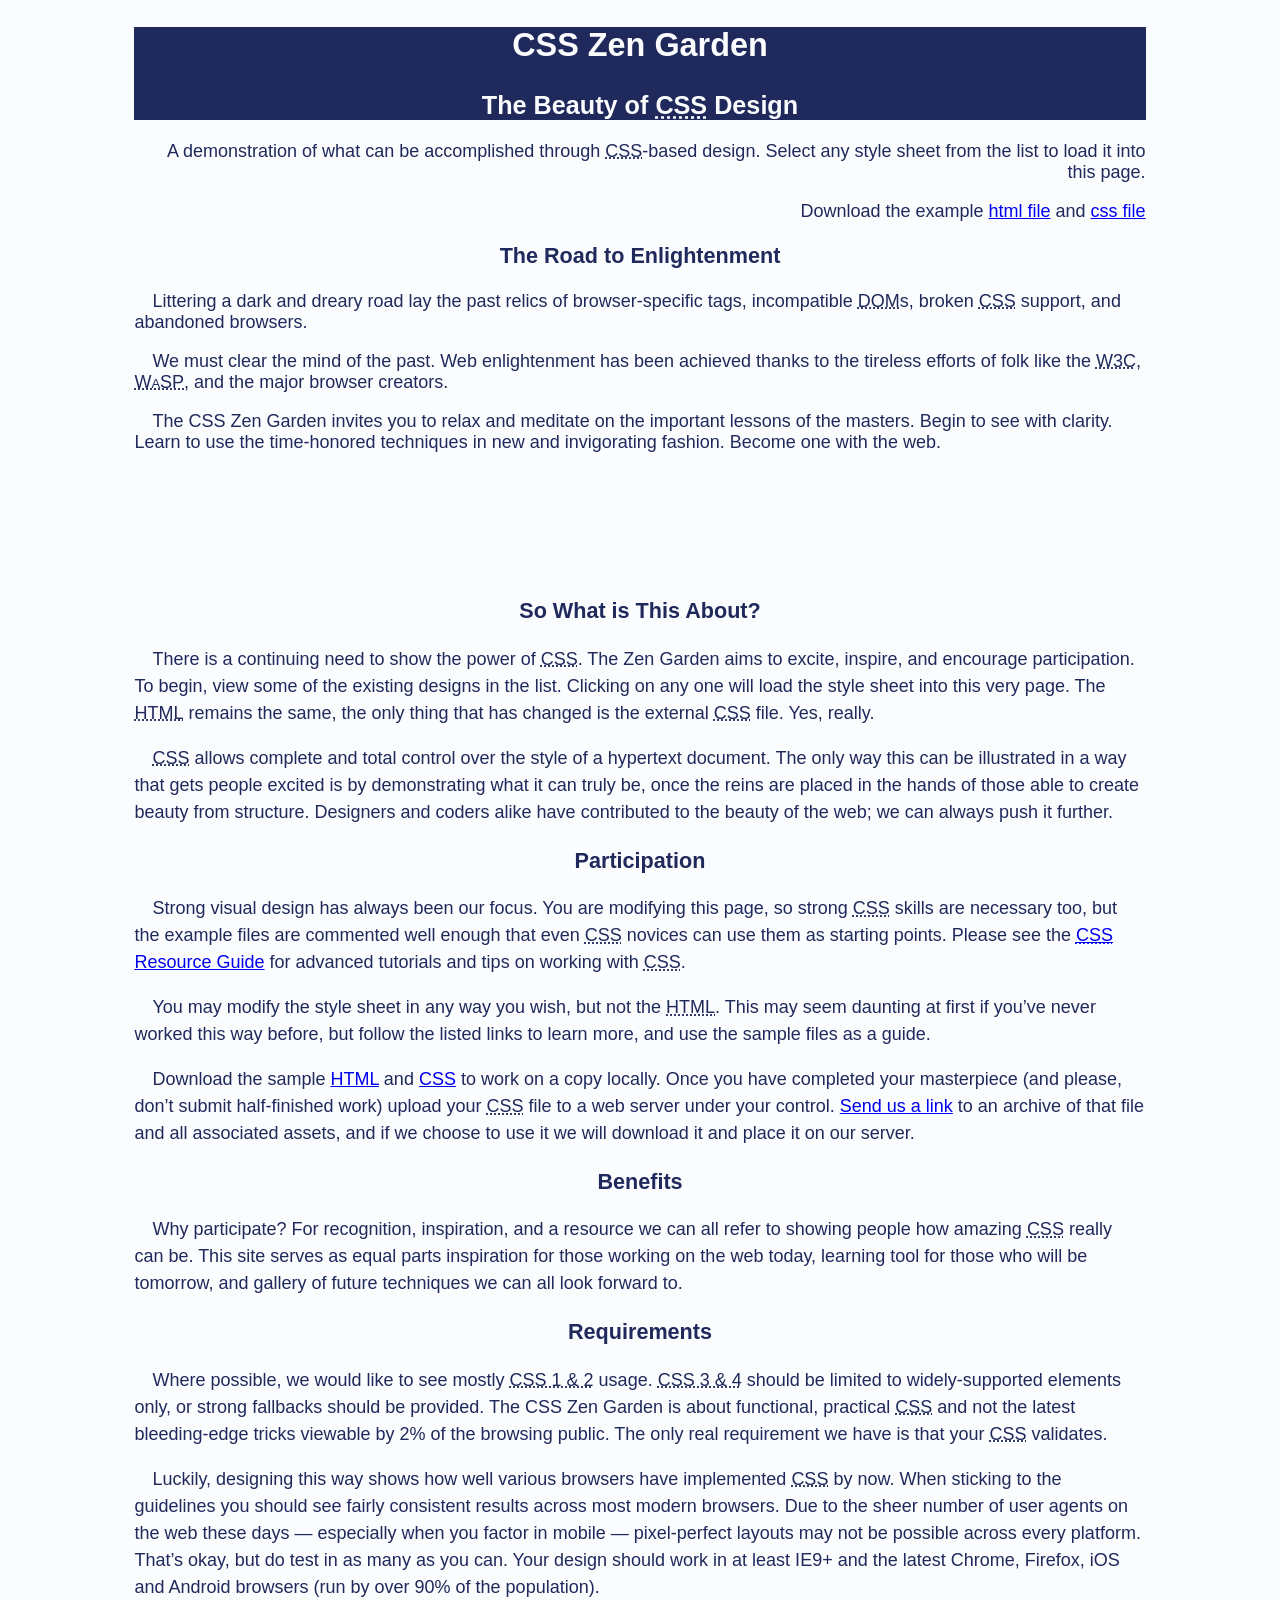
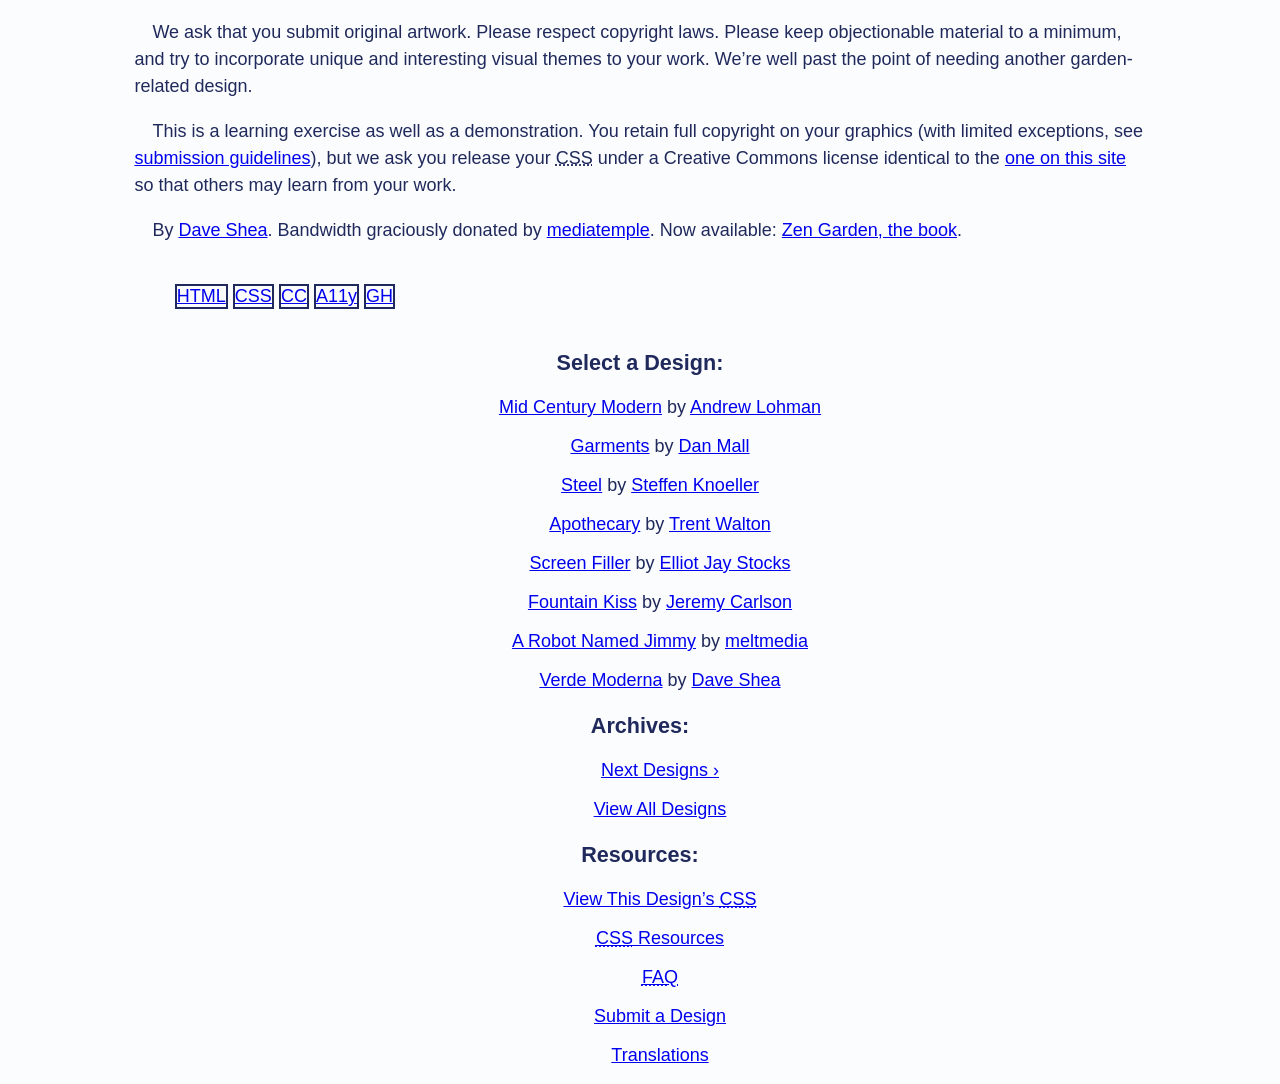
<file: CSS/box model/index.html>
<!DOCTYPE html>
<html lang="en">
  <head>
    <meta charset="utf-8" />
    <title>CSS Zen Garden: The Beauty of CSS Design</title>
    <link href="style.css" rel="stylesheet" />
  </head>

  <!--



	View source is a feature, not a bug. Thanks for your curiosity and
	interest in participating!

	Here are the submission guidelines for the new and improved csszengarden.com:

	- CSS3? Of course! Prefix for ALL browsers where necessary.
	- go responsive; test your layout at multiple screen sizes.
	- your browser testing baseline: IE9+, recent Chrome/Firefox/Safari, and iOS/Android
	- Graceful degradation is acceptable, and in fact highly encouraged.
	- use classes for styling. Don't use ids.
	- web fonts are cool, just make sure you have a license to share the files. Hosted
	  services that are applied via the CSS file (ie. Google Fonts) will work fine, but
	  most that require custom HTML won't. TypeKit is supported, see the readme on this
	  page for usage instructions: https://github.com/mezzoblue/csszengarden.com/

	And a few tips on building your CSS file:

	- use :first-child, :last-child and :nth-child to get at non-classed elements
	- use ::before and ::after to create pseudo-elements for extra styling
	- use multiple background images to apply as many as you need to any element
	- use the Kellum Method for image replacement, if still needed. http://goo.gl/GXxdI
	- don't rely on the extra divs at the bottom. Use ::before and ::after instead.

		
-->

  <body id="css-zen-garden">
    <div class="page-wrapper">
      <section class="intro" id="zen-intro">
        <header role="banner">
          <h1>CSS Zen Garden</h1>
          <h2>
            The Beauty of <abbr title="Cascading Style Sheets">CSS</abbr> Design
          </h2>
        </header>

        <div class="summary" id="zen-summary" role="article">
          <p>
            A demonstration of what can be accomplished through
            <abbr title="Cascading Style Sheets">CSS</abbr>-based design. Select
            any style sheet from the list to load it into this page.
          </p>
          <p>
            Download the example
            <a
              href="/examples/index"
              title="This page's source HTML code, not to be modified."
              >html file</a
            >
            and
            <a
              href="/examples/style.css"
              title="This page's sample CSS, the file you may modify."
              >css file</a
            >
          </p>
        </div>

        <div class="preamble" id="zen-preamble" role="article">
          <h3>The Road to Enlightenment</h3>
          <p>
            Littering a dark and dreary road lay the past relics of
            browser-specific tags, incompatible
            <abbr title="Document Object Model">DOM</abbr>s, broken
            <abbr title="Cascading Style Sheets">CSS</abbr> support, and
            abandoned browsers.
          </p>
          <p>
            We must clear the mind of the past. Web enlightenment has been
            achieved thanks to the tireless efforts of folk like the
            <abbr title="World Wide Web Consortium">W3C</abbr>,
            <abbr title="Web Standards Project">WaSP</abbr>, and the major
            browser creators.
          </p>
          <p>
            The CSS Zen Garden invites you to relax and meditate on the
            important lessons of the masters. Begin to see with clarity. Learn
            to use the time-honored techniques in new and invigorating fashion.
            Become one with the web.
          </p>
        </div>
      </section>

      <div class="main supporting" id="zen-supporting" role="main">
        <div class="explanation" id="zen-explanation" role="article">
          <h3>So What is This About?</h3>
          <p>
            There is a continuing need to show the power of
            <abbr title="Cascading Style Sheets">CSS</abbr>. The Zen Garden aims
            to excite, inspire, and encourage participation. To begin, view some
            of the existing designs in the list. Clicking on any one will load
            the style sheet into this very page. The
            <abbr title="HyperText Markup Language">HTML</abbr> remains the
            same, the only thing that has changed is the external
            <abbr title="Cascading Style Sheets">CSS</abbr> file. Yes, really.
          </p>
          <p>
            <abbr title="Cascading Style Sheets">CSS</abbr> allows complete and
            total control over the style of a hypertext document. The only way
            this can be illustrated in a way that gets people excited is by
            demonstrating what it can truly be, once the reins are placed in the
            hands of those able to create beauty from structure. Designers and
            coders alike have contributed to the beauty of the web; we can
            always push it further.
          </p>
        </div>

        <div class="participation" id="zen-participation" role="article">
          <h3>Participation</h3>
          <p>
            Strong visual design has always been our focus. You are modifying
            this page, so strong
            <abbr title="Cascading Style Sheets">CSS</abbr> skills are necessary
            too, but the example files are commented well enough that even
            <abbr title="Cascading Style Sheets">CSS</abbr> novices can use them
            as starting points. Please see the
            <a
              href="/pages/resources/"
              title="A listing of CSS-related resources"
              ><abbr title="Cascading Style Sheets">CSS</abbr> Resource Guide</a
            >
            for advanced tutorials and tips on working with
            <abbr title="Cascading Style Sheets">CSS</abbr>.
          </p>
          <p>
            You may modify the style sheet in any way you wish, but not the
            <abbr title="HyperText Markup Language">HTML</abbr>. This may seem
            daunting at first if you&#8217;ve never worked this way before, but
            follow the listed links to learn more, and use the sample files as a
            guide.
          </p>
          <p>
            Download the sample
            <a
              href="/examples/index"
              title="This page's source HTML code, not to be modified."
              >HTML</a
            >
            and
            <a
              href="/examples/style.css"
              title="This page's sample CSS, the file you may modify."
              >CSS</a
            >
            to work on a copy locally. Once you have completed your masterpiece
            (and please, don&#8217;t submit half-finished work) upload your
            <abbr title="Cascading Style Sheets">CSS</abbr> file to a web server
            under your control.
            <a
              href="/pages/submit/"
              title="Use the contact form to send us your CSS file"
              >Send us a link</a
            >
            to an archive of that file and all associated assets, and if we
            choose to use it we will download it and place it on our server.
          </p>
        </div>

        <div class="benefits" id="zen-benefits" role="article">
          <h3>Benefits</h3>
          <p>
            Why participate? For recognition, inspiration, and a resource we can
            all refer to showing people how amazing
            <abbr title="Cascading Style Sheets">CSS</abbr> really can be. This
            site serves as equal parts inspiration for those working on the web
            today, learning tool for those who will be tomorrow, and gallery of
            future techniques we can all look forward to.
          </p>
        </div>

        <div class="requirements" id="zen-requirements" role="article">
          <h3>Requirements</h3>
          <p>
            Where possible, we would like to see mostly
            <abbr title="Cascading Style Sheets, levels 1 and 2"
              >CSS 1 &amp; 2</abbr
            >
            usage.
            <abbr title="Cascading Style Sheets, levels 3 and 4"
              >CSS 3 &amp; 4</abbr
            >
            should be limited to widely-supported elements only, or strong
            fallbacks should be provided. The CSS Zen Garden is about
            functional, practical
            <abbr title="Cascading Style Sheets">CSS</abbr> and not the latest
            bleeding-edge tricks viewable by 2% of the browsing public. The only
            real requirement we have is that your
            <abbr title="Cascading Style Sheets">CSS</abbr> validates.
          </p>
          <p>
            Luckily, designing this way shows how well various browsers have
            implemented <abbr title="Cascading Style Sheets">CSS</abbr> by now.
            When sticking to the guidelines you should see fairly consistent
            results across most modern browsers. Due to the sheer number of user
            agents on the web these days &#8212; especially when you factor in
            mobile &#8212; pixel-perfect layouts may not be possible across
            every platform. That&#8217;s okay, but do test in as many as you
            can. Your design should work in at least IE9+ and the latest Chrome,
            Firefox, iOS and Android browsers (run by over 90% of the
            population).
          </p>
          <p>
            We ask that you submit original artwork. Please respect copyright
            laws. Please keep objectionable material to a minimum, and try to
            incorporate unique and interesting visual themes to your work.
            We&#8217;re well past the point of needing another garden-related
            design.
          </p>
          <p>
            This is a learning exercise as well as a demonstration. You retain
            full copyright on your graphics (with limited exceptions, see
            <a href="/pages/submit/guidelines/">submission guidelines</a>), but
            we ask you release your
            <abbr title="Cascading Style Sheets">CSS</abbr> under a Creative
            Commons license identical to the
            <a
              href="http://creativecommons.org/licenses/by-nc-sa/3.0/"
              title="View the Zen Garden's license information."
              >one on this site</a
            >
            so that others may learn from your work.
          </p>
          <p role="contentinfo">
            By <a href="http://www.mezzoblue.com/">Dave Shea</a>. Bandwidth
            graciously donated by
            <a href="http://www.mediatemple.net/">mediatemple</a>. Now
            available:
            <a
              href="http://www.amazon.com/exec/obidos/ASIN/0321303474/mezzoblue-20/"
              >Zen Garden, the book</a
            >.
          </p>
        </div>

        <footer>
          <a
            href="http://validator.w3.org/check/referer"
            title="Check the validity of this site&#8217;s HTML"
            class="zen-validate-html"
            >HTML</a
          >
          <a
            href="http://jigsaw.w3.org/css-validator/check/referer"
            title="Check the validity of this site&#8217;s CSS"
            class="zen-validate-css"
            >CSS</a
          >
          <a
            href="http://creativecommons.org/licenses/by-nc-sa/3.0/"
            title="View the Creative Commons license of this site: Attribution-NonCommercial-ShareAlike."
            class="zen-license"
            >CC</a
          >
          <a
            href="http://mezzoblue.com/zengarden/faq/#aaa"
            title="Read about the accessibility of this site"
            class="zen-accessibility"
            >A11y</a
          >
          <a
            href="https://github.com/mezzoblue/csszengarden.com"
            title="Fork this site on Github"
            class="zen-github"
            >GH</a
          >
        </footer>
      </div>

      <aside class="sidebar" role="complementary">
        <div class="wrapper">
          <div class="design-selection" id="design-selection">
            <h3 class="select">Select a Design:</h3>
            <nav role="navigation">
              <ul>
                <li>
                  <a href="/221/" class="design-name">Mid Century Modern</a> by
                  <a href="http://andrewlohman.com/" class="designer-name"
                    >Andrew Lohman</a
                  >
                </li>
                <li>
                  <a href="/220/" class="design-name">Garments</a> by
                  <a href="http://danielmall.com/" class="designer-name"
                    >Dan Mall</a
                  >
                </li>
                <li>
                  <a href="/219/" class="design-name">Steel</a> by
                  <a href="http://steffen-knoeller.de" class="designer-name"
                    >Steffen Knoeller</a
                  >
                </li>
                <li>
                  <a href="/218/" class="design-name">Apothecary</a> by
                  <a href="http://trentwalton.com" class="designer-name"
                    >Trent Walton</a
                  >
                </li>
                <li>
                  <a href="/217/" class="design-name">Screen Filler</a> by
                  <a href="http://elliotjaystocks.com/" class="designer-name"
                    >Elliot Jay Stocks</a
                  >
                </li>
                <li>
                  <a href="/216/" class="design-name">Fountain Kiss</a> by
                  <a href="http://jeremycarlson.com" class="designer-name"
                    >Jeremy Carlson</a
                  >
                </li>
                <li>
                  <a href="/215/" class="design-name">A Robot Named Jimmy</a> by
                  <a href="http://meltmedia.com/" class="designer-name"
                    >meltmedia</a
                  >
                </li>
                <li>
                  <a href="/214/" class="design-name">Verde Moderna</a> by
                  <a href="http://www.mezzoblue.com/" class="designer-name"
                    >Dave Shea</a
                  >
                </li>
              </ul>
            </nav>
          </div>

          <div class="design-archives" id="design-archives">
            <h3 class="archives">Archives:</h3>
            <nav role="navigation">
              <ul>
                <li class="next">
                  <a href="/214/page1">
                    Next Designs <span class="indicator">&rsaquo;</span>
                  </a>
                </li>
                <li class="viewall">
                  <a
                    href="/pages/alldesigns/"
                    title="View every submission to the Zen Garden."
                  >
                    View All Designs
                  </a>
                </li>
              </ul>
            </nav>
          </div>

          <div class="zen-resources" id="zen-resources">
            <h3 class="resources">Resources:</h3>
            <ul>
              <li class="view-css">
                <a
                  href="style.css"
                  title="View the source CSS file of the currently-viewed design."
                >
                  View This Design&#8217;s
                  <abbr title="Cascading Style Sheets">CSS</abbr>
                </a>
              </li>
              <li class="css-resources">
                <a
                  href="/pages/resources/"
                  title="Links to great sites with information on using CSS."
                >
                  <abbr title="Cascading Style Sheets">CSS</abbr> Resources
                </a>
              </li>
              <li class="zen-faq">
                <a
                  href="/pages/faq/"
                  title="A list of Frequently Asked Questions about the Zen Garden."
                >
                  <abbr title="Frequently Asked Questions">FAQ</abbr>
                </a>
              </li>
              <li class="zen-submit">
                <a href="/pages/submit/" title="Send in your own CSS file.">
                  Submit a Design
                </a>
              </li>
              <li class="zen-translations">
                <a
                  href="/pages/translations/"
                  title="View translated versions of this page."
                >
                  Translations
                </a>
              </li>
            </ul>
          </div>
        </div>
      </aside>
    </div>

    <!--

	These superfluous divs/spans were originally provided as catch-alls to add extra imagery.
	These days we have full ::before and ::after support, favour using those instead.
	These only remain for historical design compatibility. They might go away one day.
		
-->
    <div class="extra1" role="presentation"></div>
    <div class="extra2" role="presentation"></div>
    <div class="extra3" role="presentation"></div>
    <div class="extra4" role="presentation"></div>
    <div class="extra5" role="presentation"></div>
    <div class="extra6" role="presentation"></div>
  </body>
</html>
</file>
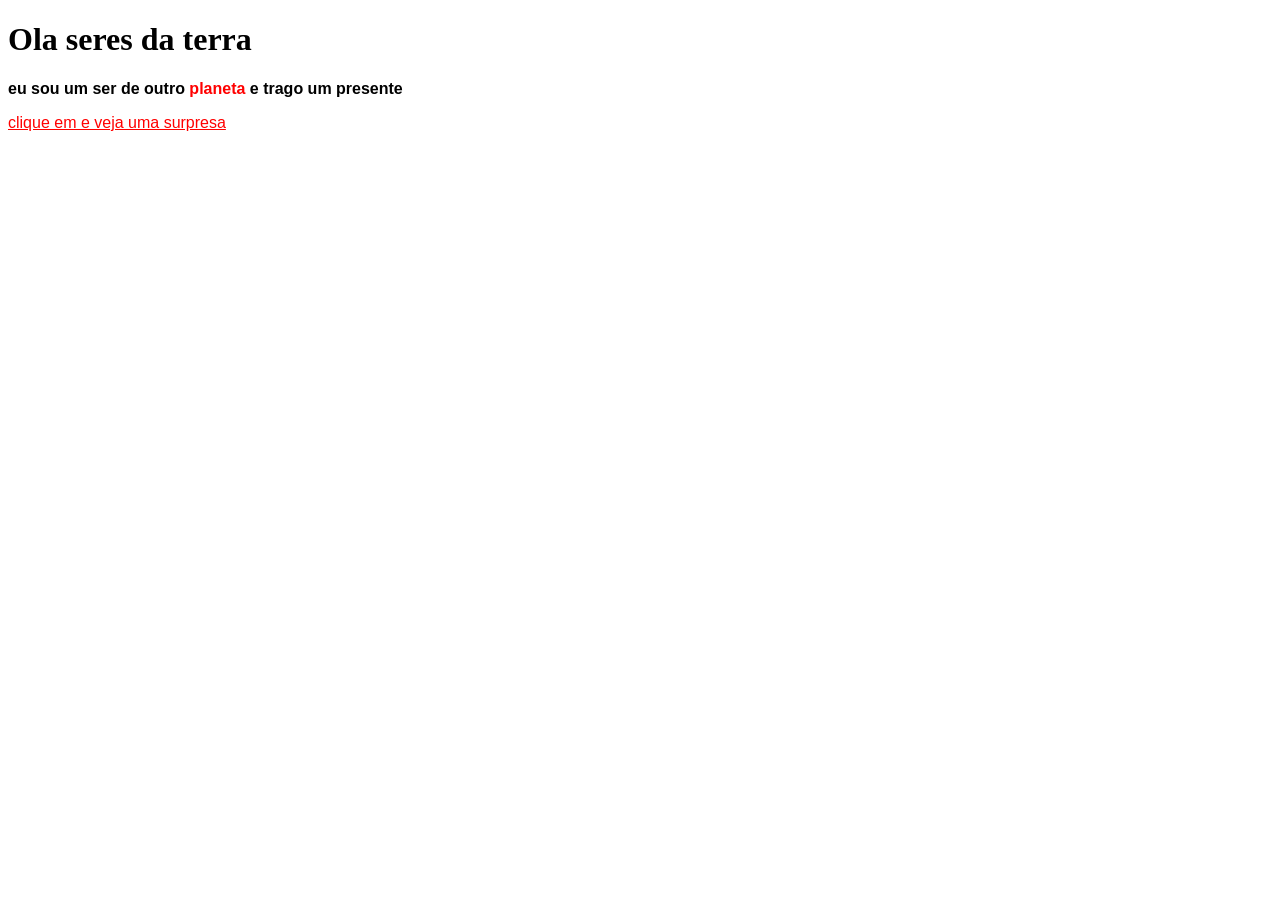
<file: CSS/seletores/index.html>
<!DOCTYPE html>
<html>
  <head>
    <title>olá css</title>
    <link rel="stylesheet" href="style.css" />
  </head>
  <body>
    <h1>Ola seres da terra</h1>
    <p>
      eu sou um ser de outro <strong class="destaque">planeta</strong> e trago
      um presente
    </p>
    <p>
      <a href="https://www.youtube.com/">clique em e veja uma surpresa</a>
    </p>
  </body>
</html>
</file>
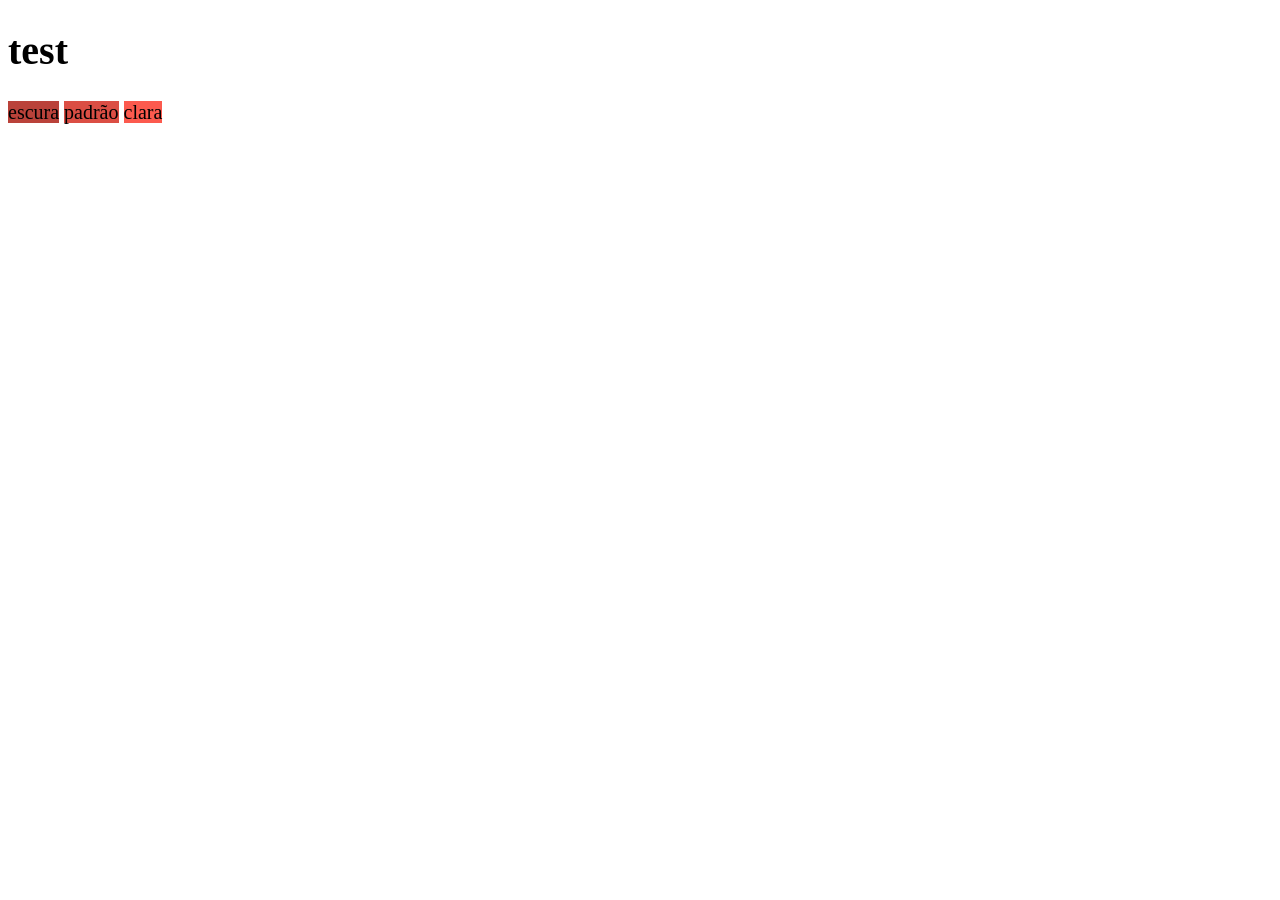
<file: CSS/unidade de medida/index.html>
<!DOCTYPE html>
<html lang="en">
  <head>
    <title>Document</title>
    <link href="style.css" rel="stylesheet" />
  </head>
  <body>
    <h1>
      test
      <div class="principal"></div>
    </h1>

    <div class="secundaria"></div>

    <div>
      <span class="cor-escura">escura</span>
      <span class="cor">padrão</span>
      <span class="cor-clara">clara</span>
    </div>
  </body>
</html>
</file>
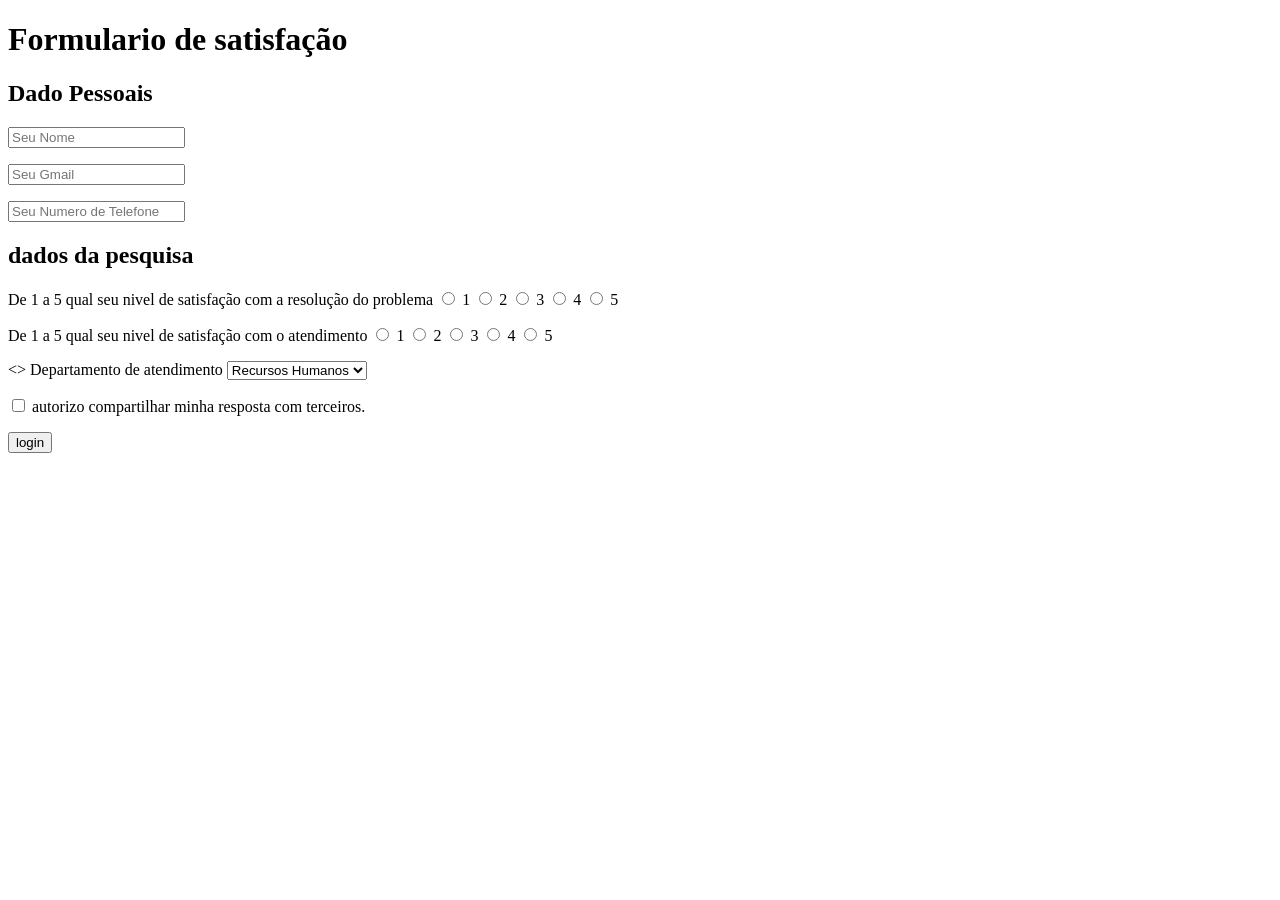
<file: formularios.html>
<!DOCTYPE html>
<html>
  <head>
    <title>formularios</title>
  </head>
  <body>
    <h1>Formulario de satisfação</h1>
    <form method="post" action="processar_pesquisa.html">
      <section>
        <h2>Dado Pessoais</h2>
        <p>
          <label for="name"></label>
          <input type="text" placeholder="Seu Nome" id="name" />
        </p>
        <p>
          <label for="login"></label>
          <input type="email" placeholder="Seu Gmail" id="login" />
        </p>
        <p>
          <label for="Telefone"></label>
          <input type="tel" placeholder="Seu Numero de Telefone" id="Numero" />
        </p>
      </section>
      <section>
        <h2>dados da pesquisa</h2>
        <p>
          De 1 a 5 qual seu nivel de satisfação com a resolução do problema
          <input type="radio" id="1" name="nivel de satisfação" />
          <label for="1">1</label>
          <input type="radio" id="2" name="nivel de satisfação" />
          <label for="2">2</label>
          <input type="radio" id="3" name="nivel de satisfação" />
          <label for="3">3</label>
          <input type="radio" id="4" name="nivel de satisfação" />
          <label for="4">4</label>
          <input type="radio" id="5" name="nivel de satisfação" />
          <label for="5">5</label>
        </p>
        <p>
          De 1 a 5 qual seu nivel de satisfação com o atendimento
          <input type="radio" id="1" name="nivel de satisfação" />
          <label for="1">1</label>
          <input type="radio" id="2" name="nivel de satisfação" />
          <label for="2">2</label>
          <input type="radio" id="3" name="nivel de satisfação" />
          <label for="3">3</label>
          <input type="radio" id="4" name="nivel de satisfação" />
          <label for="4">4</label>
          <input type="radio" id="5" name="nivel de satisfação" />
          <label for="5">5</label>
        </p>
        <>
          Departamento de atendimento
          <select>
            <option>Recursos Humanos</option>
            <option>Comercial</option>
            <option>Markenting</option>
            <option>Financeiro</option>
            <option>Logistica</option>
          </select>
        <p>
        <input type="checkbox" id="Temos" />
        <label for="Termos">autorizo compartilhar minha resposta com terceiros.</label>
      </p>
      <input type="submit" value="login" />
    </form>
  </body>
</html>
</file>
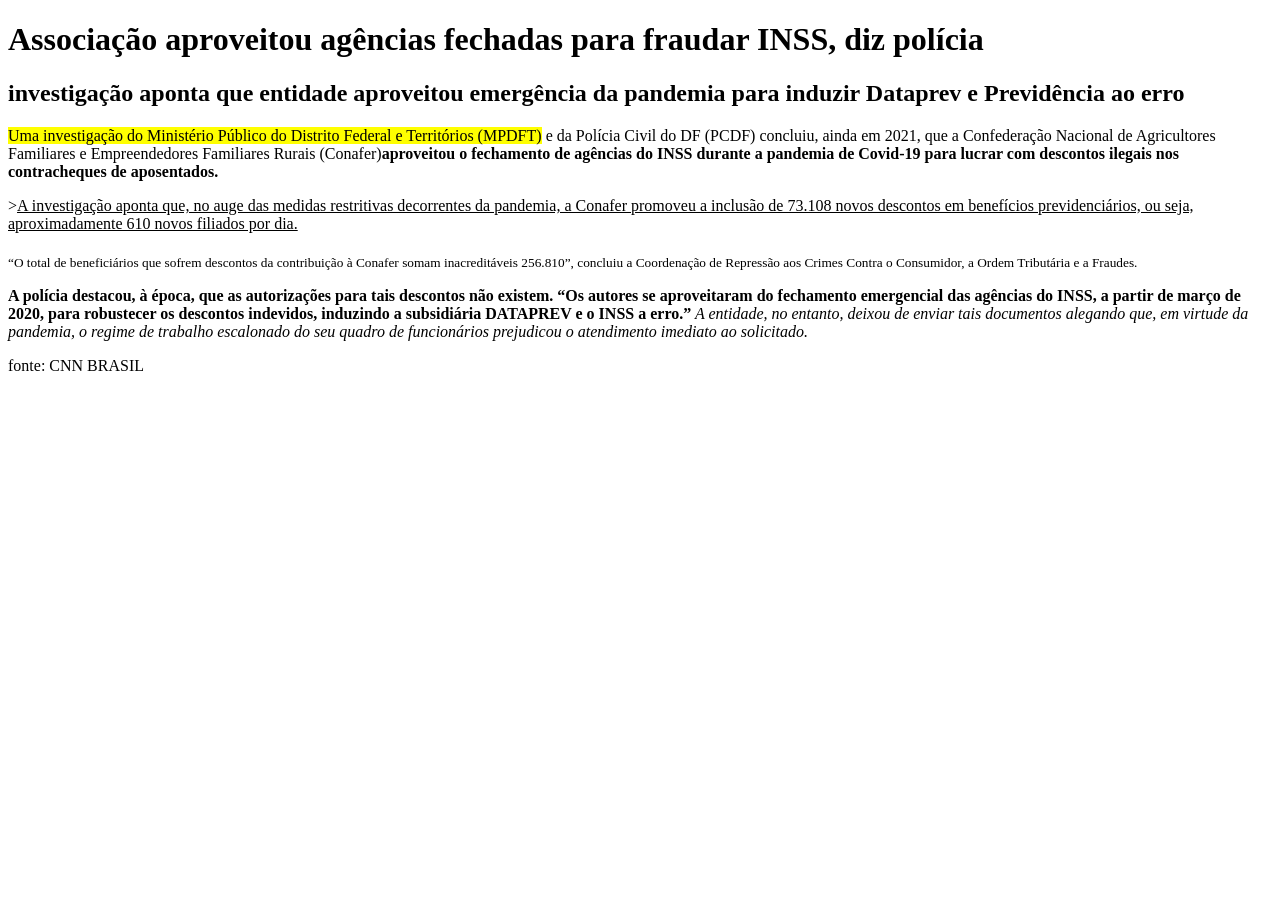
<file: noticia.html>
<!DOCTYPE html>
<html>
  <head>
    <title>minha pagina de noticias</title>
    <h1>
      Associação aproveitou agências fechadas para fraudar INSS, diz polícia
    </h1>

    <h2>
      investigação aponta que entidade aproveitou emergência da pandemia para
      induzir Dataprev e Previdência ao erro
    </h2>

    <p>
      <mark
        >Uma investigação do Ministério Público do Distrito Federal e
        Territórios (MPDFT)</mark
      ><em></em>
        e da Polícia Civil do DF (PCDF) concluiu, ainda em 2021, que a
        Confederação Nacional de Agricultores Familiares e Empreendedores
        Familiares Rurais (Conafer)</em
      ><strong
        >aproveitou o fechamento de agências do INSS durante a pandemia de
        Covid-19 para lucrar com descontos ilegais nos contracheques de
        aposentados.</strong
      >
    </p>

    <p>
      ><ins
        >A investigação aponta que, no auge das medidas restritivas decorrentes
        da pandemia, a Conafer promoveu a inclusão de 73.108 novos descontos em
        benefícios previdenciários, ou seja, aproximadamente 610 novos filiados
        por dia.</ins
      >
    </p>

    <p>
      <sub
        >“O total de beneficiários que sofrem descontos da contribuição à
        Conafer somam inacreditáveis 256.810”, concluiu a Coordenação de
        Repressão aos Crimes Contra o Consumidor, a Ordem Tributária e a
        Fraudes.
      </sub>
    </p>

    <p>
      <strong
        >A polícia destacou, à época, que as autorizações para tais descontos
        não existem. “Os autores se aproveitaram do fechamento emergencial das
        agências do INSS, a partir de março de 2020, para robustecer os
        descontos indevidos, induzindo a subsidiária DATAPREV e o INSS a
        erro.”</strong
      ><em>
        A entidade, no entanto, deixou de enviar tais documentos alegando que,
        em virtude da pandemia, o regime de trabalho escalonado do seu quadro de
        funcionários prejudicou o atendimento imediato ao solicitado.</em
      >
    </p>
    <p>fonte: CNN BRASIL</p>
  </body></html>
</file>
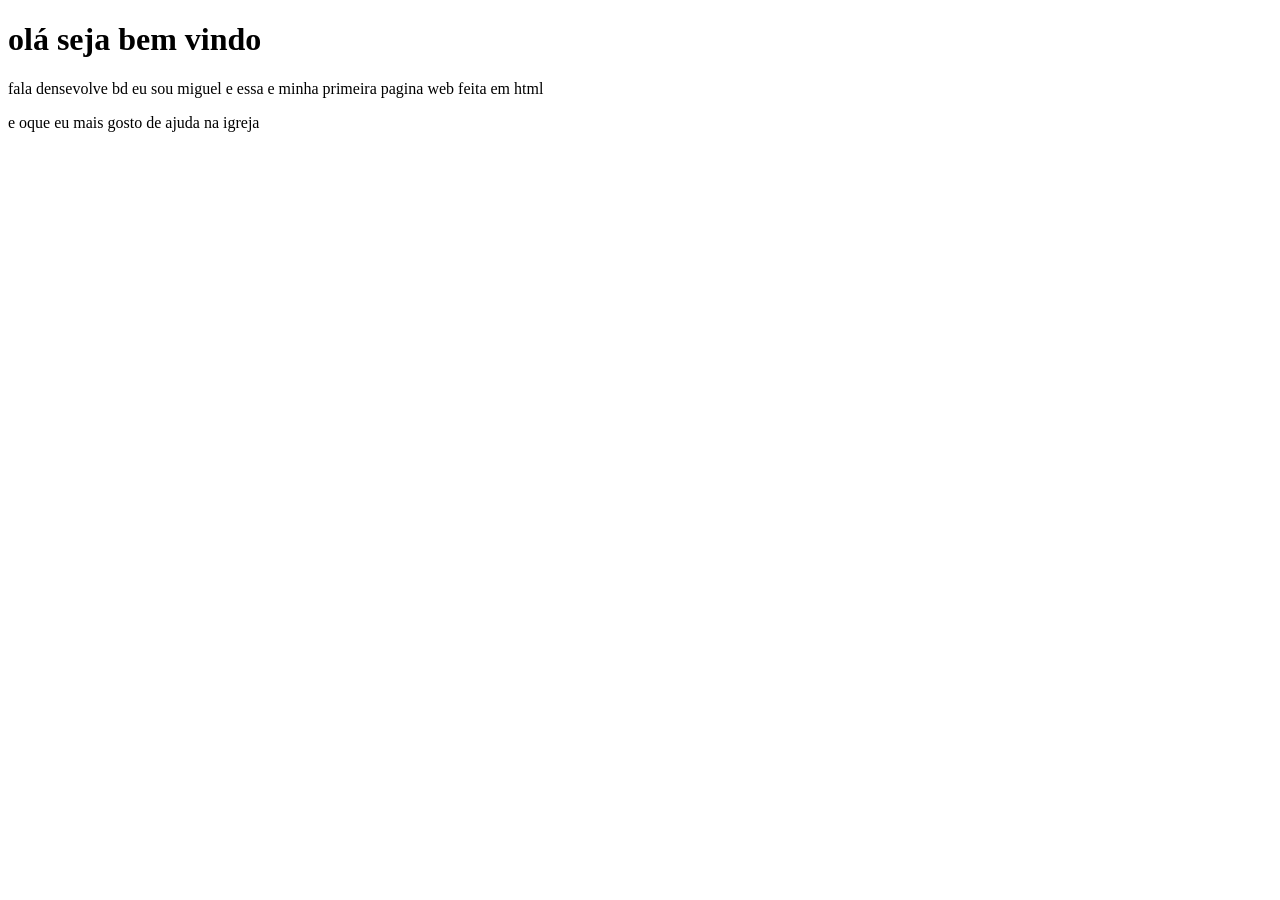
<file: pagina.html>
<!DOCTYPE html>
<html>
  <head>
    <title>ola desenvolve</title>
  </head>
  <body>
    <h1>olá seja bem vindo</h1>
    <p>
      fala densevolve bd eu sou miguel e essa e minha primeira pagina web feita
      em html
    </p>
    <p>e oque eu mais gosto de ajuda na igreja</p>
  </body>
</html>
</file>
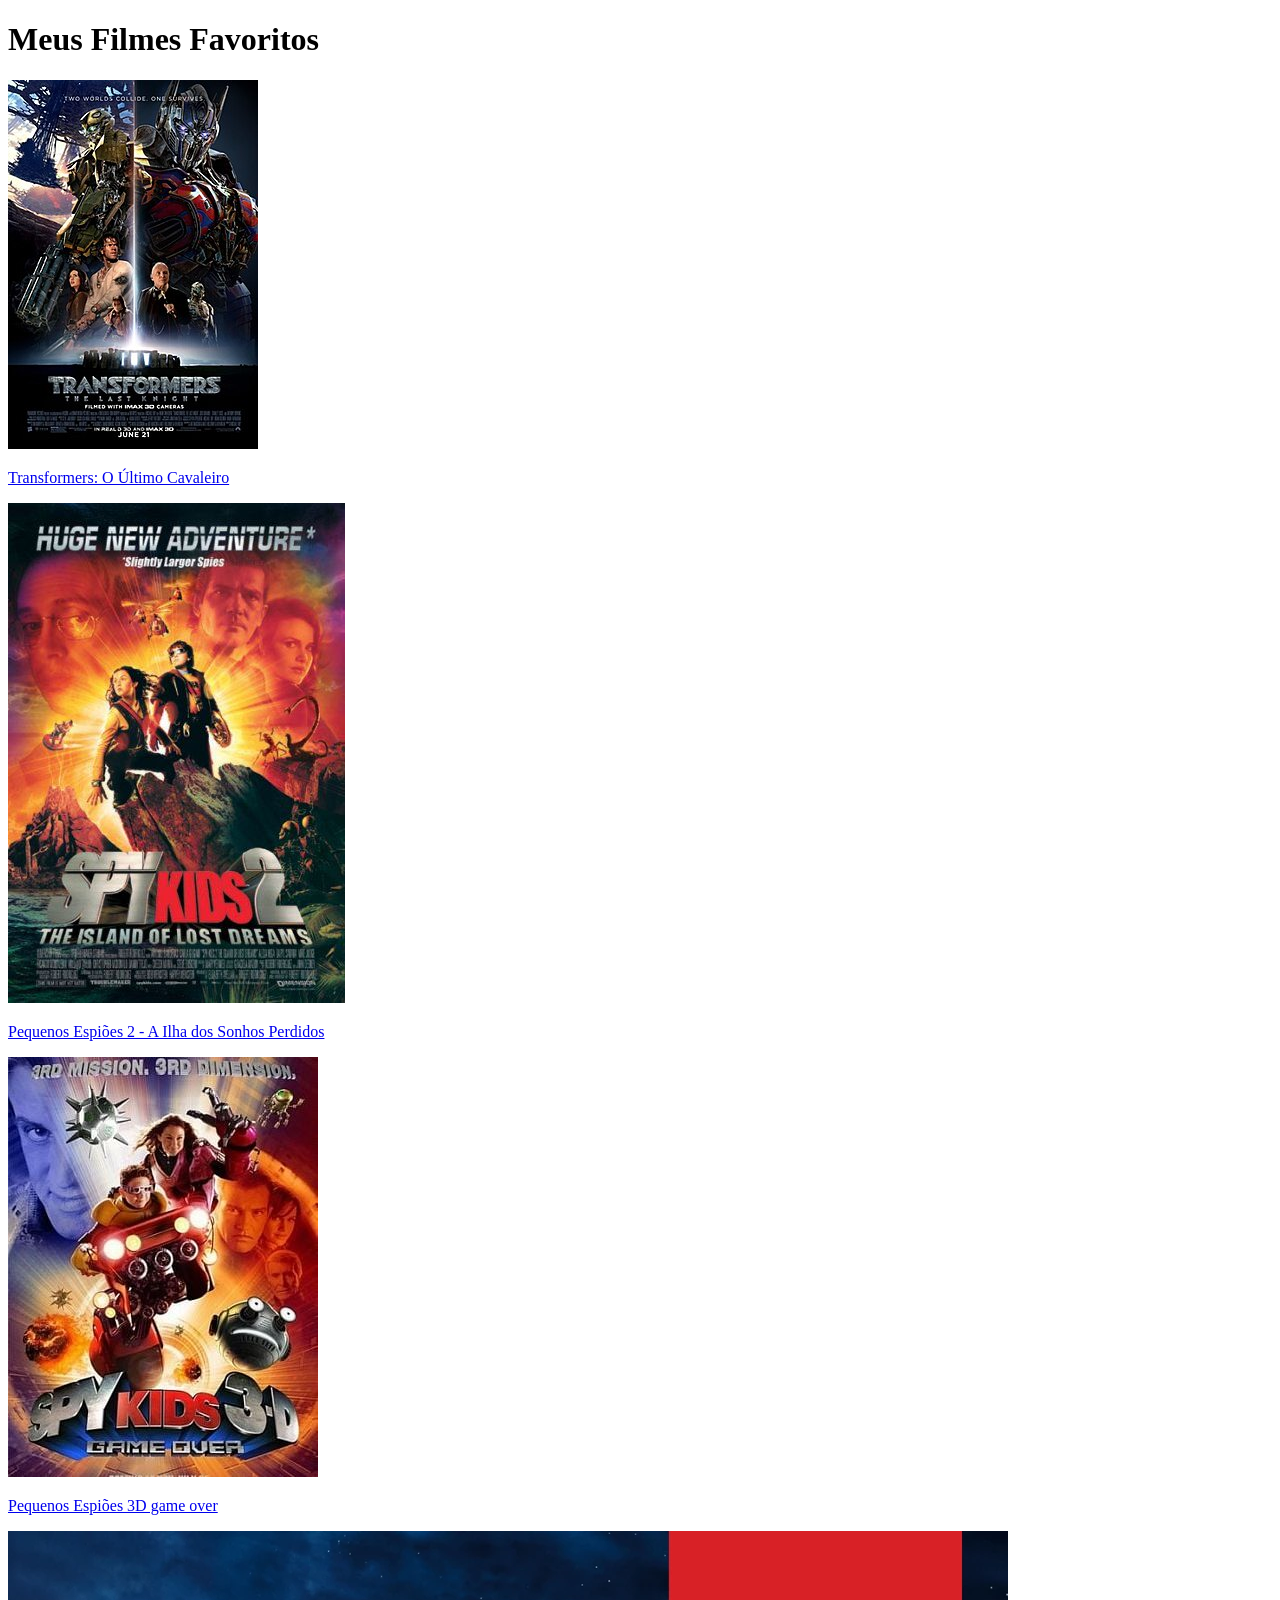
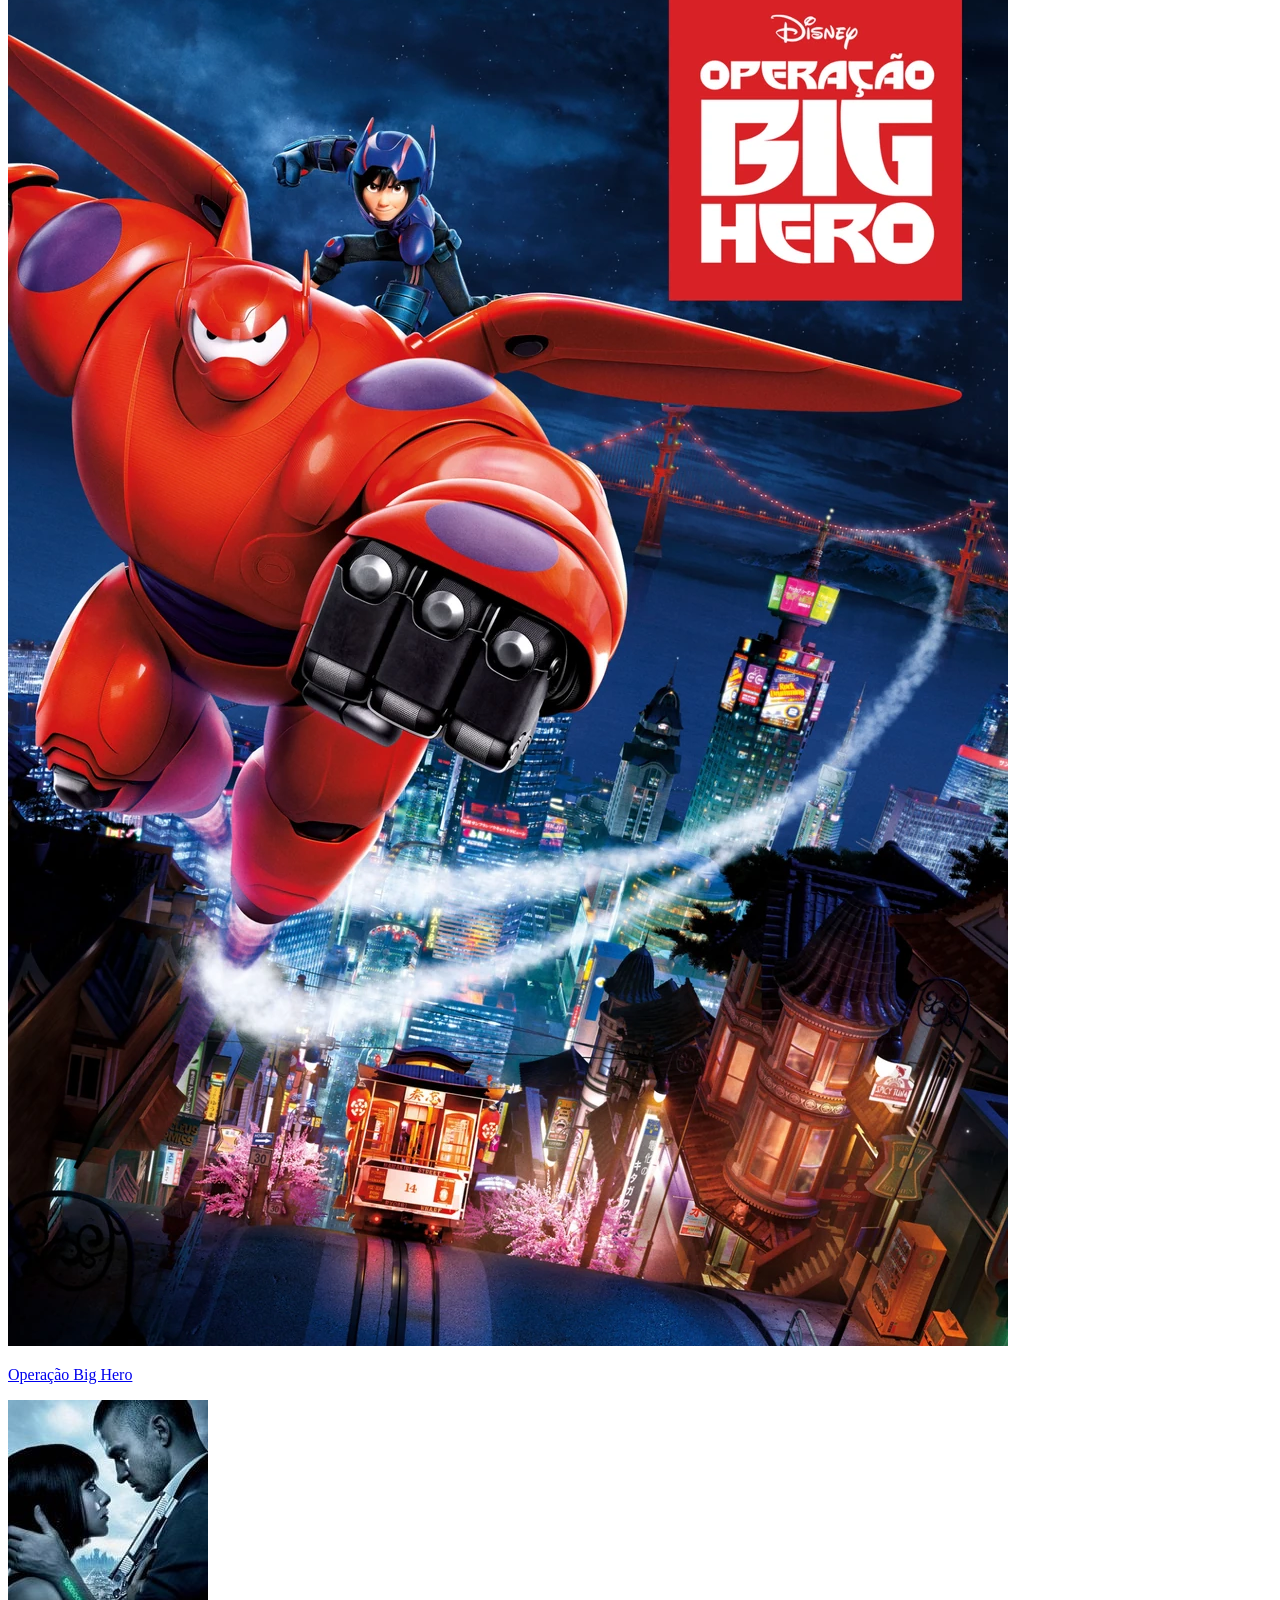
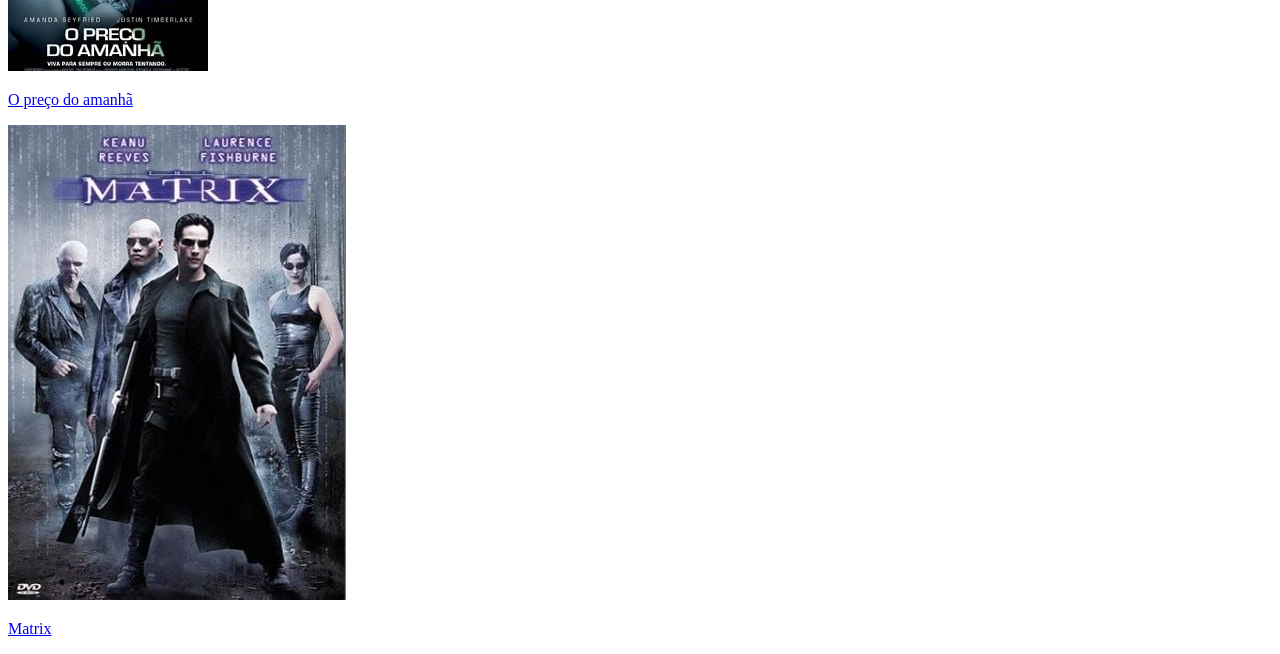
<file: página filmes.html>
<!DOCTYPE html>
<html lang="en">
  <head>
    <meta charset="UTF-8" />
    <meta name="viewport" content="width=device-width, initial-scale=1.0" />
    <title>meus filmes favoritos</title>
  </head>
  <body>
    <h1><strong>Meus Filmes Favoritos</strong> </h1>

    <section>
        <img src="assets/Transformers_The_Last_Knight.jpg">
       <p><a href="https://pt.wikipedia.org/wiki/Transformers:_O_%C3%9Altimo_Cavaleiro"
        >Transformers: O Último Cavaleiro </p></a>
      
    <section>
      <img src="assets/Spy_Kids_2_The_Island_of_Lost_Dreams.jpg">
      <p><a href="https://pt.wikipedia.org/wiki/Spy_Kids_2:_The_Island_of_Lost_Dreams" 
      >Pequenos Espiões 2 - A Ilha dos Sonhos Perdidos</a></p>
      </section>

     <section>
      <img src="assets/pequenos espioes.jpg">
       <p><a href="https://pt.wikipedia.org/wiki/Spy_Kids_3-D:_Game_Over"
        >Pequenos Espiões 3D game over</a></p>
    </section>

      <section>
        <img src="assets/Opera3Fo_Big_Hero_Poster.jpg" >
        <p><a href="https://pt.wikipedia.org/wiki/Big_Hero_6"
        >Operação Big Hero</a></p>
      </section>

      <section>
        <img src="assets/o preço do amanha.jpg" >
        <p><a href="https://pt.wikipedia.org/wiki/In_Time"
        >O preço do amanhã</a></p>
      </section>

      <section>
        <img src="assets/matrix.jpg" >
      <p><a href="https://pt.wikipedia.org/wiki/Matrix"
      >Matrix</a></p>
      </section>
    </p>
  </body>
</html>
</file>
<file: CSS/box model/style.css>
.main footer {
  margin: 4%;
}

.main footer a {
  border: solid 2px #1f295c;
  padding: 0, 5em;
  display: inline-block;
}

aside ul {
  list-style-type: none;
}

aside ul li {
  margin: 1em;
  text-align: center;
}

.page-wrapper {
  width: 80%;
  max-width: 1280px;
  margin: auto;
}

#zen-intro {
  height: 550px;
}

#desing-acrhives {
  display: none;
}
#zen-intro header {
  background-color: #1f295c;
  color: #fbfcfd;
}

#zen-intro h1 #zen-intro h2 {
  display: inline-block;
}

#zen-intro h1 {
  margin-left: 1em;
  margin-right: 1em;
}

html {
  background: #fbfcfd;
  color: #1f295c;

  font-size: 18px;
  font-family: Helvetica, sans-serif;
}

p {
  text-indent: 1em;
}

h1,
h2,
h3 {
  text-align: center;
}
h1 {
  font-size: 1.8em;
}
h2 {
  font-size: 1.4rem;
}
h3 {
  font-size: 1.2rem;
}
.summary {
  text-align: right;
}
.main p {
  line-height: 1.5;
}

abbr {
  font-variant: small-caps;
}
</file>
<file: CSS/seletores/style.css>
a {
  color: red;
}

a:hover {
  color: lime;
}
p {
  font-family: Arial;
}
h1 + p {
  font-weight: bold;
}
.destaque,
strong {
  color: red;
}
</file>
<file: CSS/unidade de medida/style.css>
html {
  font-size: 20px;
}
html h1 {
  font-size: 2rem;
} /* 2 * 20 = 40px */
h1 > .principal {
  font-size: 1.4em;
} /* 1.4 * 40 = 56px */
html .secundario {
  font-size: 1.4rem;
} /* 1.4 * 20 = 28px */

.cor {
  background: rgb(219, 78, 68);
}

.cor-clara {
  background: rgb(252, 90, 78);
}

.cor-escura {
  background: rgb(186, 66, 58);
}
</file>
